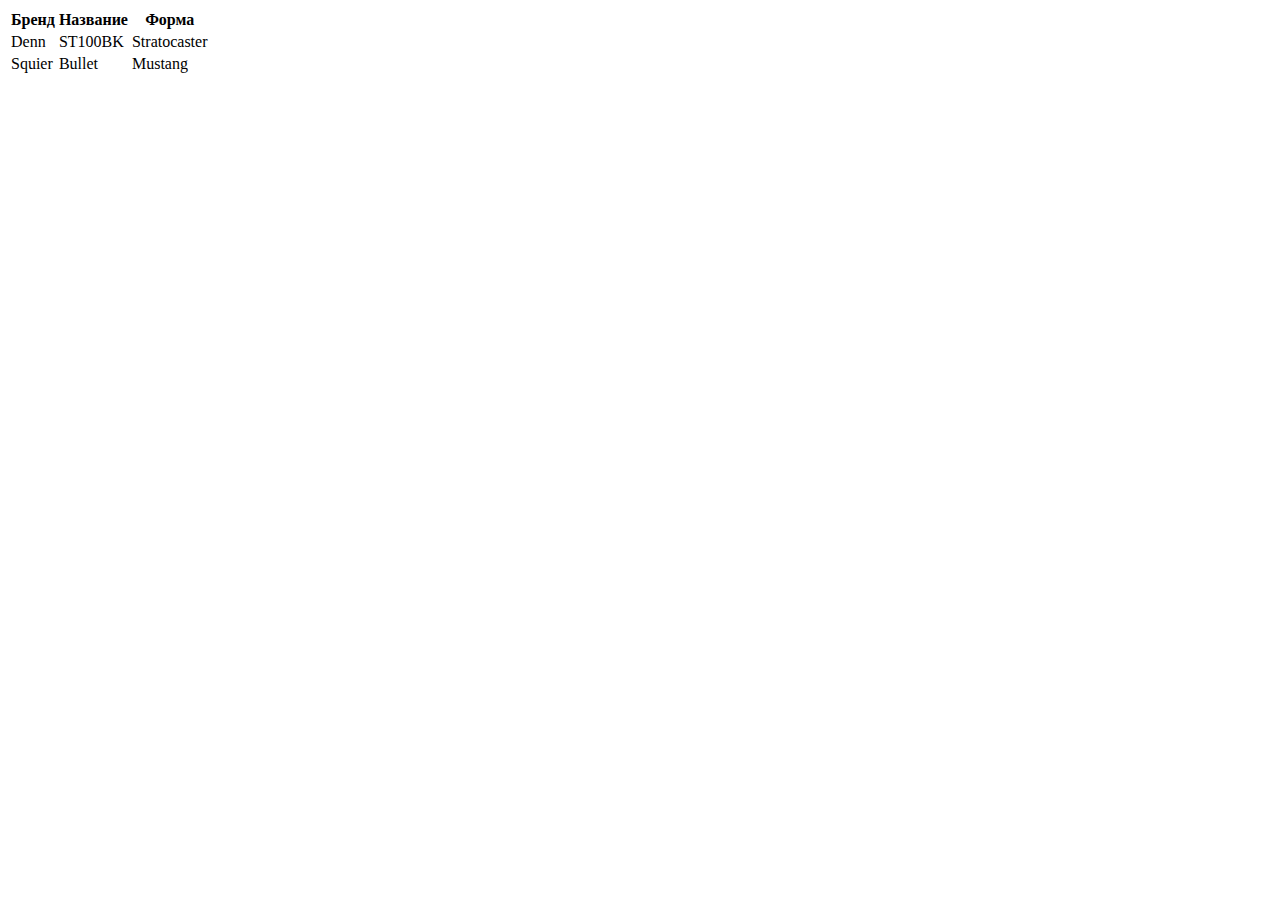
<file: gallery.html>
<!DOCTYPE html>
<html lang="en">
<head>
    <meta charset="UTF-8">
    <title>Галерея Гитар</title>
</head>
<body>
    <table>
        <tr>
    <th>Бренд</th>
    <th>Название</th>
    <th>Форма</th>
        </tr>
    <tr>
        <td>Denn</td>
        <td>ST100BK</td>
        <td>Stratocaster</td>
    </tr>
    <tr>
        <td>Squier</td>
        <td>Bullet</td>
        <td>Mustang</td>
    </tr>
    </table>
</body>
</html>
</file>
